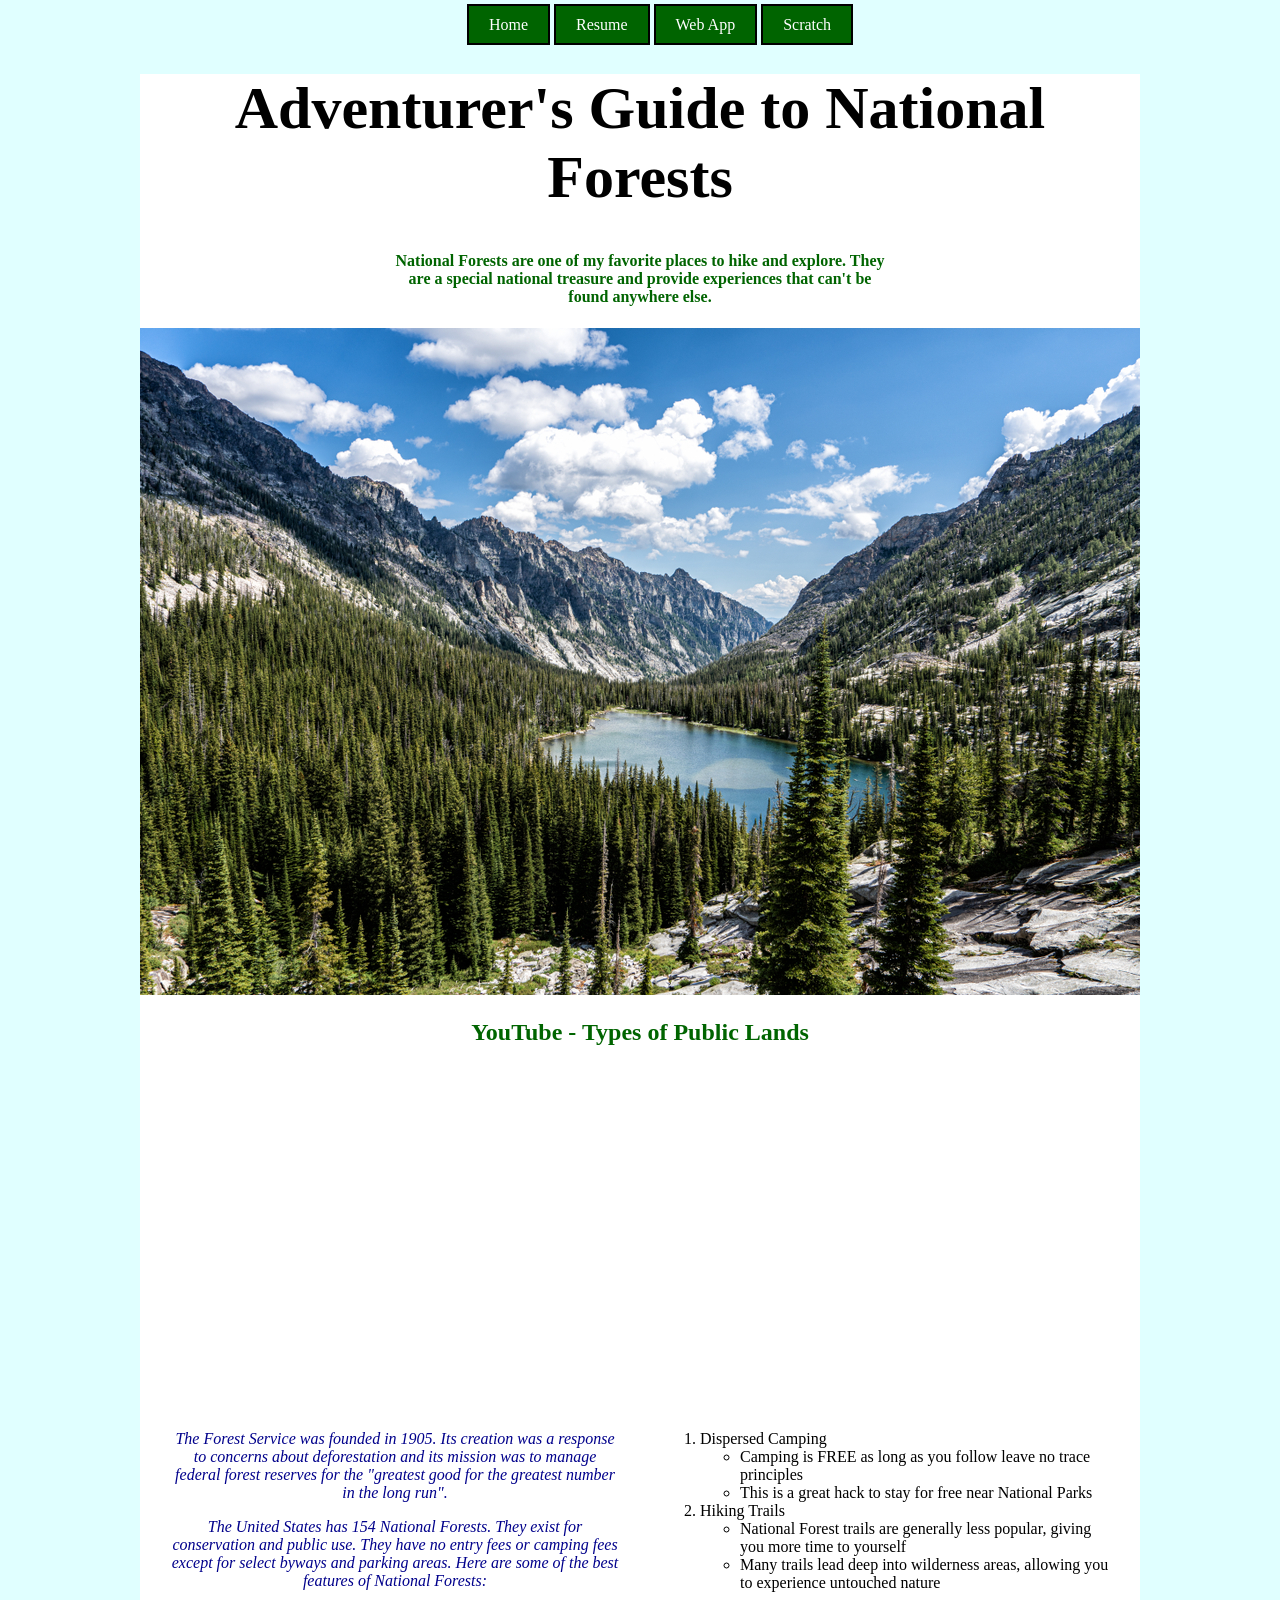
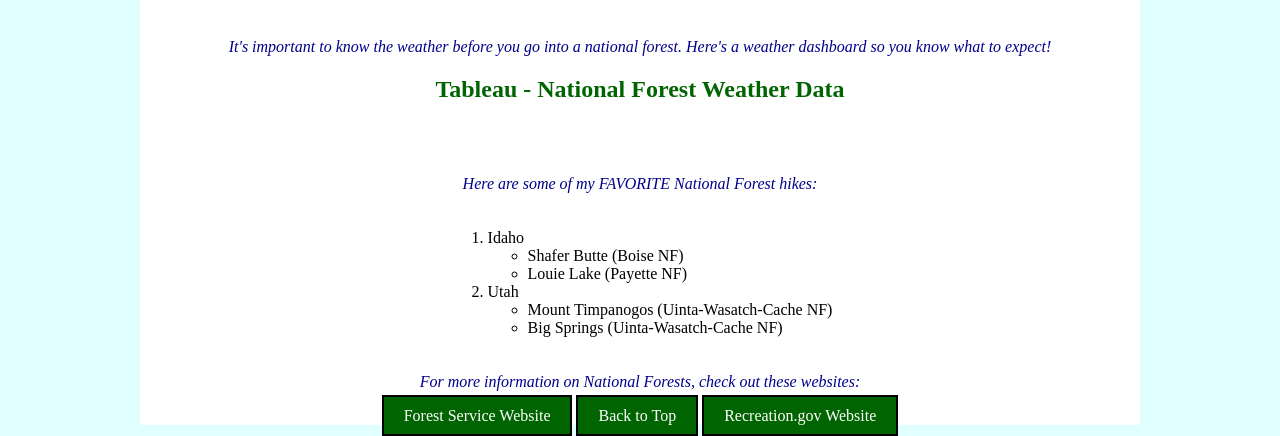
<file: scratch.html>
<!DOCTYPE html>
<html lang="en">

<head>
    <meta charset="UTF-8">
    <meta name="viewport" content="width=device-width, initial-scale=1.0">
    <title>Scratch - Adventurer's Guide to National Forests</title>
</head>
<!-- Navigation-->
<nav>
    <div>
        <!-- <a class = "navstyle" href="index.html">Guppy.com</a> -->
        <div>
            <ul>
                <a class="button" href="index.html">Home</a>
                <a class="button" href="resume.html">Resume</a>
                <a class="button" href="webapp.html">Web App</a>
                <a class="button" href="scratch.html">Scratch</a>
            </ul>
        </div>
    </div>
</nav>
<link rel="stylesheet" href="css/scratchstyles.css">

<body>
    <div class="frame">
        <h1 id="top" class="resume">Adventurer's Guide to National Forests</h1>
        <center>
            <h4 style="width: 50%;">National Forests are one of my favorite places to hike and explore. They are a
                special national treasure and provide experiences that can't be found anywhere else.</h4>
        </center>
        <center><img src="assets/img/scratch-bg.jpg" alt="Natl Forests"></center>
        <h2>YouTube - Types of Public Lands</h2>
        <center><iframe width="560" height="315" src="https://www.youtube.com/embed/94j2ZcRHnpQ?si=xzxSAdrXr9rkWUt7"
                title="YouTube video player" frameborder="0"
                allow="accelerometer; autoplay; clipboard-write; encrypted-media; gyroscope; picture-in-picture; web-share"
                referrerpolicy="strict-origin-when-cross-origin" allowfullscreen></iframe></center>
        <div class="twocolumns">
            <div class="leftcolumn">
                <p>The Forest Service was founded in 1905. Its creation was a response to concerns about deforestation
                    and its mission was to manage federal forest reserves for the "greatest good for the greatest number
                    in the long run".</p>
                <p>The United States has 154 National Forests. They exist for conservation and public use. They have no
                    entry fees or camping fees except for select byways and parking areas. Here are some of the best
                    features of National Forests:</p>
            </div>
            <div class="rightcolumn">
                <ol>
                    <li>Dispersed Camping
                        <ul>
                            <li>Camping is FREE as long as you follow leave no trace principles</li>
                            <li>This is a great hack to stay for free near National Parks</li>
                        </ul>
                    </li>
                    <li>Hiking Trails
                        <ul>
                            <li>National Forest trails are generally less popular, giving you more time to yourself</li>
                            <li>Many trails lead deep into wilderness areas, allowing you to experience untouched nature
                            </li>
                        </ul>
                    </li>
                </ol>
            </div>
        </div>
        <p>It's important to know the weather before you go into a national forest. Here's a weather dashboard so you
            know what to
            expect!</p>
        <h2>Tableau - National Forest Weather Data</h2>
        <center>
            <div class='tableauPlaceholder' id='viz1765477300620' style='position: relative'><noscript><a href='#'><img
                            alt='National Forest Recent Historic Climate '
                            src='https:&#47;&#47;public.tableau.com&#47;static&#47;images&#47;Na&#47;NationalForestHistoricClimate&#47;NationalForestRecentHistoricClimate&#47;1_rss.png'
                            style='border: none' /></a></noscript><object class='tableauViz' style='display:none;'>
                    <param name='host_url' value='https%3A%2F%2Fpublic.tableau.com%2F' />
                    <param name='embed_code_version' value='3' />
                    <param name='site_root' value='' />
                    <param name='name' value='NationalForestHistoricClimate&#47;NationalForestRecentHistoricClimate' />
                    <param name='tabs' value='no' />
                    <param name='toolbar' value='yes' />
                    <param name='static_image'
                        value='https:&#47;&#47;public.tableau.com&#47;static&#47;images&#47;Na&#47;NationalForestHistoricClimate&#47;NationalForestRecentHistoricClimate&#47;1.png' />
                    <param name='animate_transition' value='yes' />
                    <param name='display_static_image' value='yes' />
                    <param name='display_spinner' value='yes' />
                    <param name='display_overlay' value='yes' />
                    <param name='display_count' value='yes' />
                    <param name='language' value='en-US' />
                </object></div>
        </center>
        <br><br>
        <p>Here are some of my FAVORITE National Forest hikes:</p>
<div class="twocolumns">
            <ol>
                <li>Idaho
                    <ul>
                        <li>Shafer Butte (Boise NF)</li>
                        <li>Louie Lake (Payette NF)</li>
                    </ul>
                </li>
                <li>Utah
                    <ul>
                        <li>Mount Timpanogos (Uinta-Wasatch-Cache NF)</li>
                        <li>Big Springs (Uinta-Wasatch-Cache NF)</li>
                    </ul>
                    </li>
                    </ol>
                    </div>
                    <p>
                        For more information on National Forests, check out these websites:
                    </p>
                    <center><div>
                        <a class="button" href="https://www.fs.usda.gov/visit/know-before-you-go" target="_blank">Forest Service Website</a>
                        <a class="button" href="#top">Back to Top</a>
                        <a class="button" href="https://www.recreation.gov/" target="_blank">Recreation.gov Website</a>
                        
                    </div></center>
                    <script type='text/javascript'>                var divElement = document.getElementById('viz1765477300620'); var vizElement = divElement.getElementsByTagName('object')[0]; vizElement.style.minWidth = '420px'; vizElement.style.maxWidth = '650px'; vizElement.style.width = '100%'; vizElement.style.minHeight = '827px'; vizElement.style.maxHeight = '1027px'; vizElement.style.height = (divElement.offsetWidth * 0.75) + 'px'; var scriptElement = document.createElement('script'); scriptElement.src = 'https://public.tableau.com/javascripts/api/viz_v1.js'; vizElement.parentNode.insertBefore(scriptElement, vizElement);                </script>
    </div>
</body>
</file>
<file: css/scratchstyles.css>
nav{
    font-family: Georgia, 'Times New Roman', Times, serif;
    text-align: center;
}
body{
    font-family: Georgia, 'Times New Roman', Times, serif;
    background-color: lightcyan;
    margin: 0;
}
    .frame{
    background-color: white; /* The color you actually wanted */
    width: 80%; /* Takes up 80% of the screen width */
    max-width: 1000px; /* Stops it from getting too wide on huge monitors */
    margin: 0 auto; /* Centers the paper in the middle of the screen */
    min-height: 100vh; /* Ensures it goes at least to the bottom of the screen */
}
.twocolumns
{
    display: flex;
    justify-content: center;
    gap: 20px;
    margin: 20px;
}
.leftcolumn{
    width: 50%;
    padding: 10px;
}
.rightcolumn{
    width: 50%;
    padding: 10px;
}

h1{
    font-family: Georgia, 'Times New Roman', Times, serif;
    text-align: center;
    color: black;
}     
h2, h3, h4, h5, h6 {
    font-family: Georgia, 'Times New Roman', Times, serif;
    text-align: center;
    color: darkgreen;
}
p {
    font-family: Georgia, 'Times New Roman', Times, serif;
    font-style: italic;
    text-align: center;
    color: darkblue;
}
/* .funfact{
    font-family: Georgia, 'Times New Roman', Times, serif;
    font-weight: bold;
    width: 50%;
} */
.button{
    font-family: Georgia, 'Times New Roman', Times, serif;
    background-color: darkgreen;
    color: white;
    border: 2px black solid;
    padding: 10px 20px;
    margin: 10px;
    text-align: center;
    text-decoration: none;
    width: 20%;
    margin-left: auto;
    margin-right: auto;
}
/* .navstyle{
    font-family: Georgia, 'Times New Roman', Times, serif;
    color: purple;
    position: relative;
    margin-left: auto;
    margin-right: auto;
} */
a {
    font-family: Georgia, 'Times New Roman', Times, serif;
    color: black;
}
.button:hover {
    color: lightblue;
}
footer {
    font-family: Georgia, 'Times New Roman', Times, serif;
    text-align: center;
    font-size: 0.9em;
    color: gray;
}
.resume{
    font-family: lucida handwriting, 'Lucida Handwriting', cursive !important;
    font-size: 60px;
}
</file>
